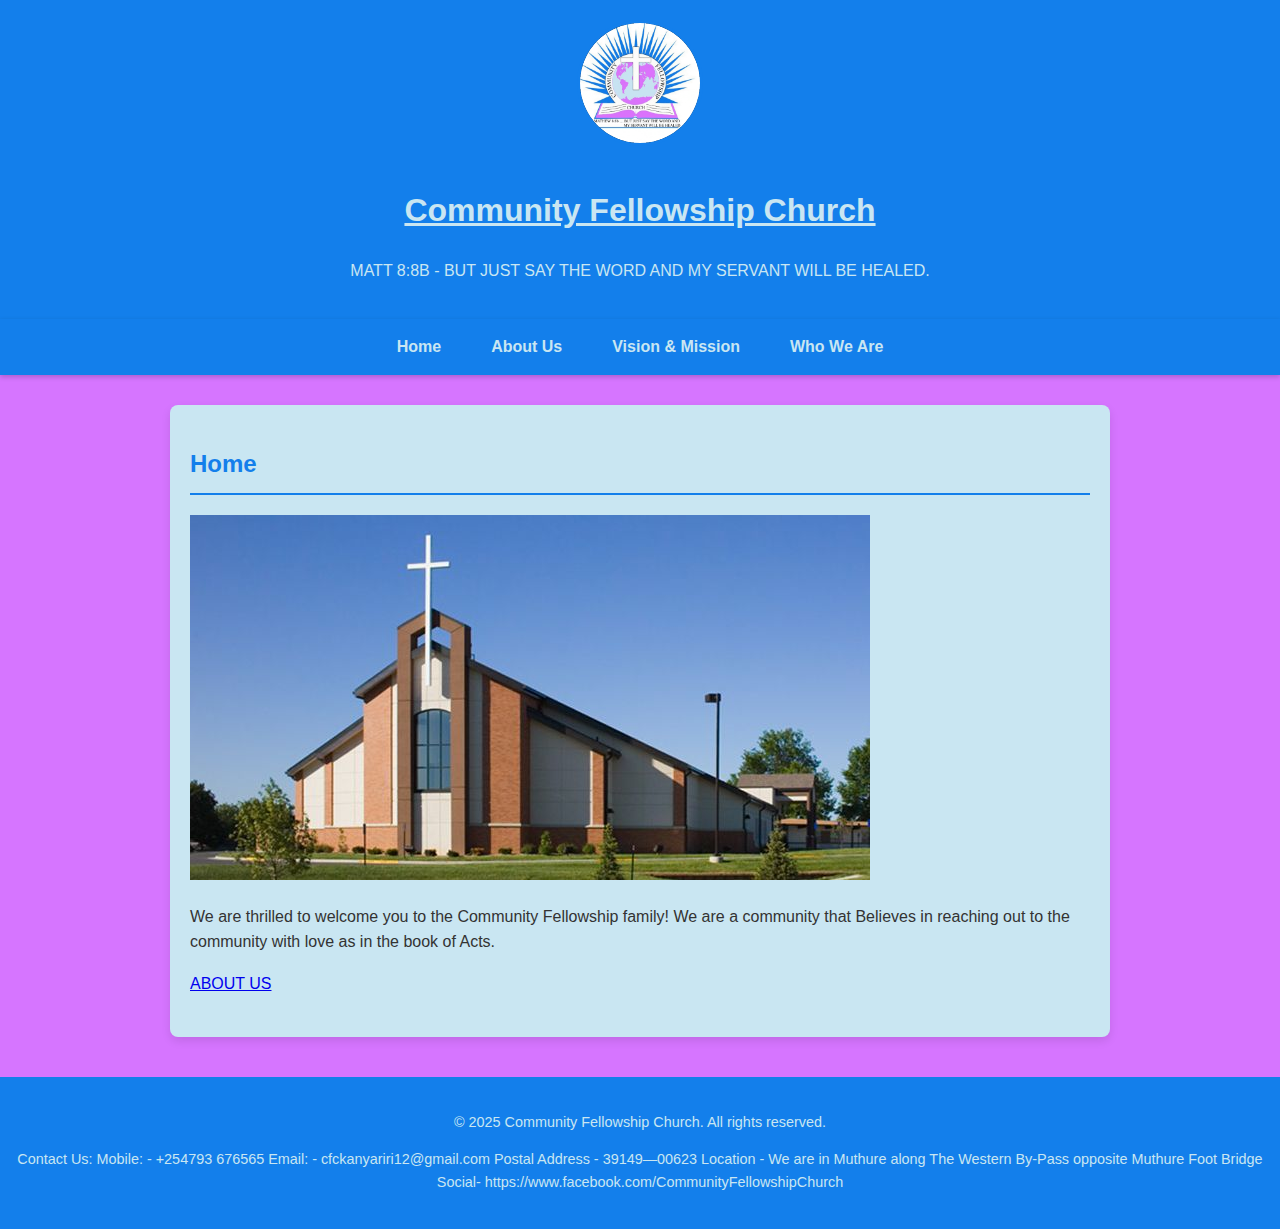
<file: index.html>
<!DOCTYPE html>
<html lang="en">
<head>
    <meta charset="UTF-8">
    <meta name="viewport" content="width=device-width, initial-scale=1.0">
    <title>Community Fellowship Church - Home</title>
    <link rel="stylesheet" href="style.css">
</head>
<body>

     <header>
        <img src="logo.png"  class="logo-img">
        <h1><u>Community Fellowship Church</u></h1>
        <p>MATT 8:8B - BUT JUST SAY THE WORD AND MY SERVANT WILL BE HEALED.</p>
    </header>

    <nav>
        <ul>
            <li><a href="index.html">Home</a></li>
            <li><a href="about-us.html">About Us</a></li>
            <li><a href="vision-mission.html">Vision & Mission</a></li>
            <li><a href="who-we-are.html">Who We Are</a></li>
        </ul>
    </nav>

     <section id="home" class="content-section welcome-bg">
        <h2> Home</h2>
        <p><img src="church.png"></p>
        <p>We are thrilled to welcome you to the Community Fellowship family! We are a community that Believes in reaching out to the community with love as in the book of Acts.</p>
        <div class="call-to-action">
            <a href="#about-us.html" class="btn-primary">ABOUT US</a>
        </div>
    </section>

    <footer>
        <p>&copy; 2025 Community Fellowship Church. All rights reserved.</p>
        <p>Contact Us:
Mobile: - +254793 676565

Email: - cfckanyariri12@gmail.com 

Postal Address - 39149—00623 

Location - We are in Muthure along The Western By-Pass opposite Muthure Foot Bridge Social- https://www.facebook.com/CommunityFellowshipChurch  
</p>
    </footer>

</body>
</html>
</file>
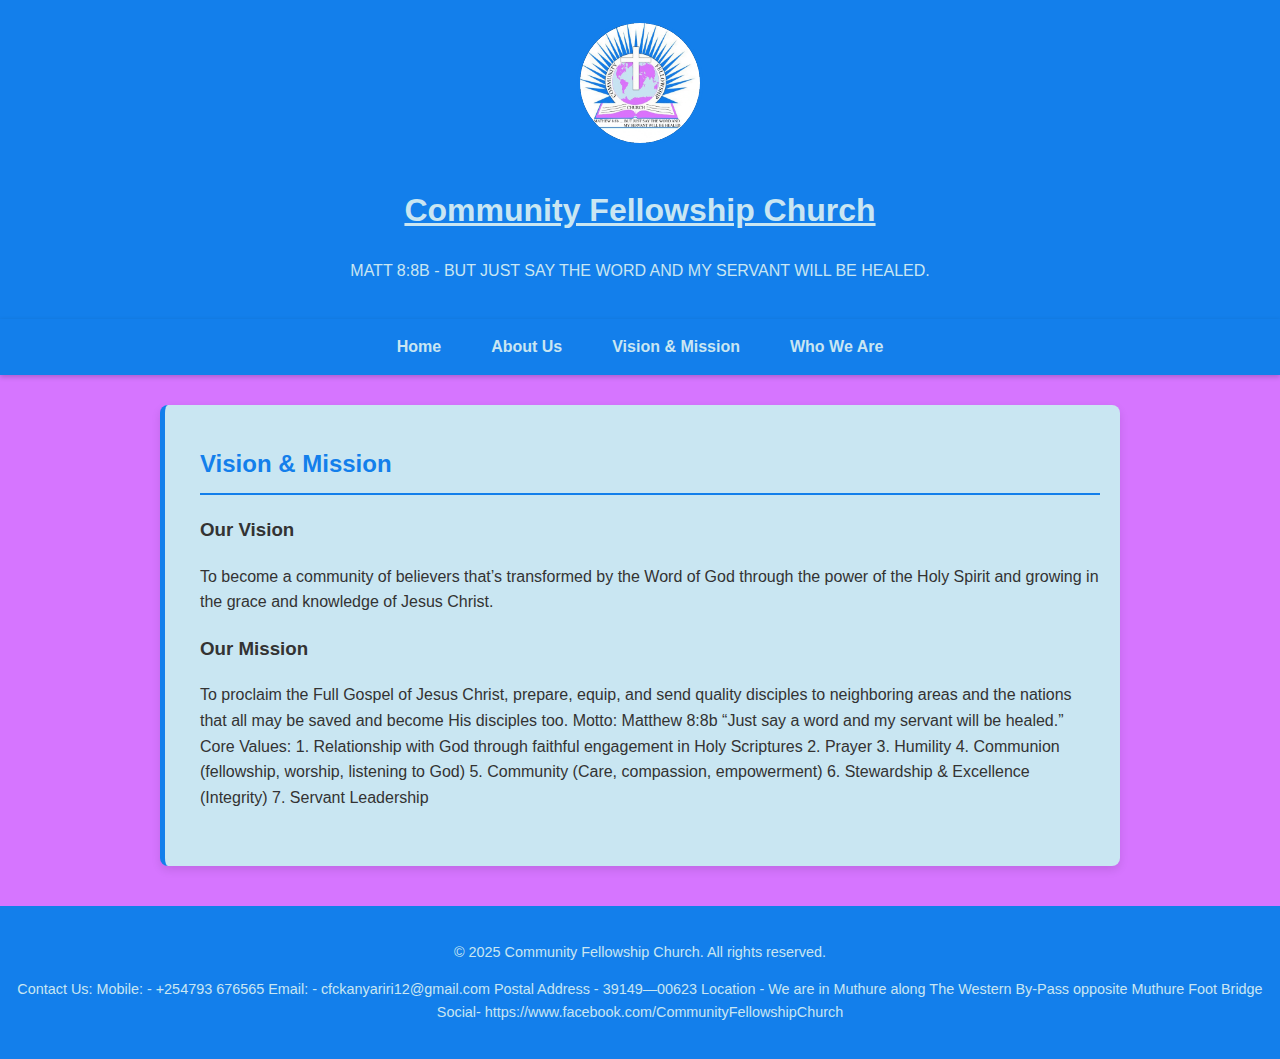
<file: vision-mission.html>
<!DOCTYPE html>
<html lang="en">
<head>
    <meta charset="UTF-8">
    <meta name="viewport" content="width=device-width, initial-scale=1.0">
    <title>Community Fellowship Church - Vision & Mission</title>
    <link rel="stylesheet" href="style.css">
</head>
<body>

    <header>
        <img src="logo.png"  class="logo-img">
        <h1><u>Community Fellowship Church</u></h1>
        <p>MATT 8:8B - BUT JUST SAY THE WORD AND MY SERVANT WILL BE HEALED.</p>
    </header>


    <nav>
        <ul>
            <li><a href="index.html">Home</a></li>
            <li><a href="about-us.html">About Us</a></li>
            <li><a href="vision-mission.html">Vision & Mission</a></li>
            <li><a href="who-we-are.html">Who We Are</a></li>
        </ul>
    </nav>

        <section id="vision-mission" class="content-section blue-accent">
        <h2>Vision & Mission</h2>
        
        <h3>Our Vision</h3>
        <p>To become a community of believers that’s transformed by the Word of God through the power of the Holy Spirit and growing in the grace and knowledge of Jesus Christ.</p>
        
        <h3>Our Mission</h3>
        <p>
To proclaim the Full Gospel of Jesus Christ, prepare, equip, and send quality disciples to neighboring areas and the nations that all may be saved and become His disciples too.

Motto: Matthew 8:8b

“Just say a word and my servant will be healed.” 

Core Values:

1. Relationship with God through faithful engagement in Holy Scriptures

2. Prayer

3. Humility 

4. Communion (fellowship, worship, listening to God)

5. Community (Care, compassion, empowerment)

6. Stewardship & Excellence (Integrity)

7. Servant Leadership
</p>

    </section>
    <footer>
        <p>&copy; 2025 Community Fellowship Church. All rights reserved.</p>
        <p>Contact Us:
Mobile: - +254793 676565

Email: - cfckanyariri12@gmail.com 

Postal Address - 39149—00623 

Location - We are in Muthure along The Western By-Pass opposite Muthure Foot Bridge Social- https://www.facebook.com/CommunityFellowshipChurch  
</p>
    </footer>

</body>
</html>
</file>
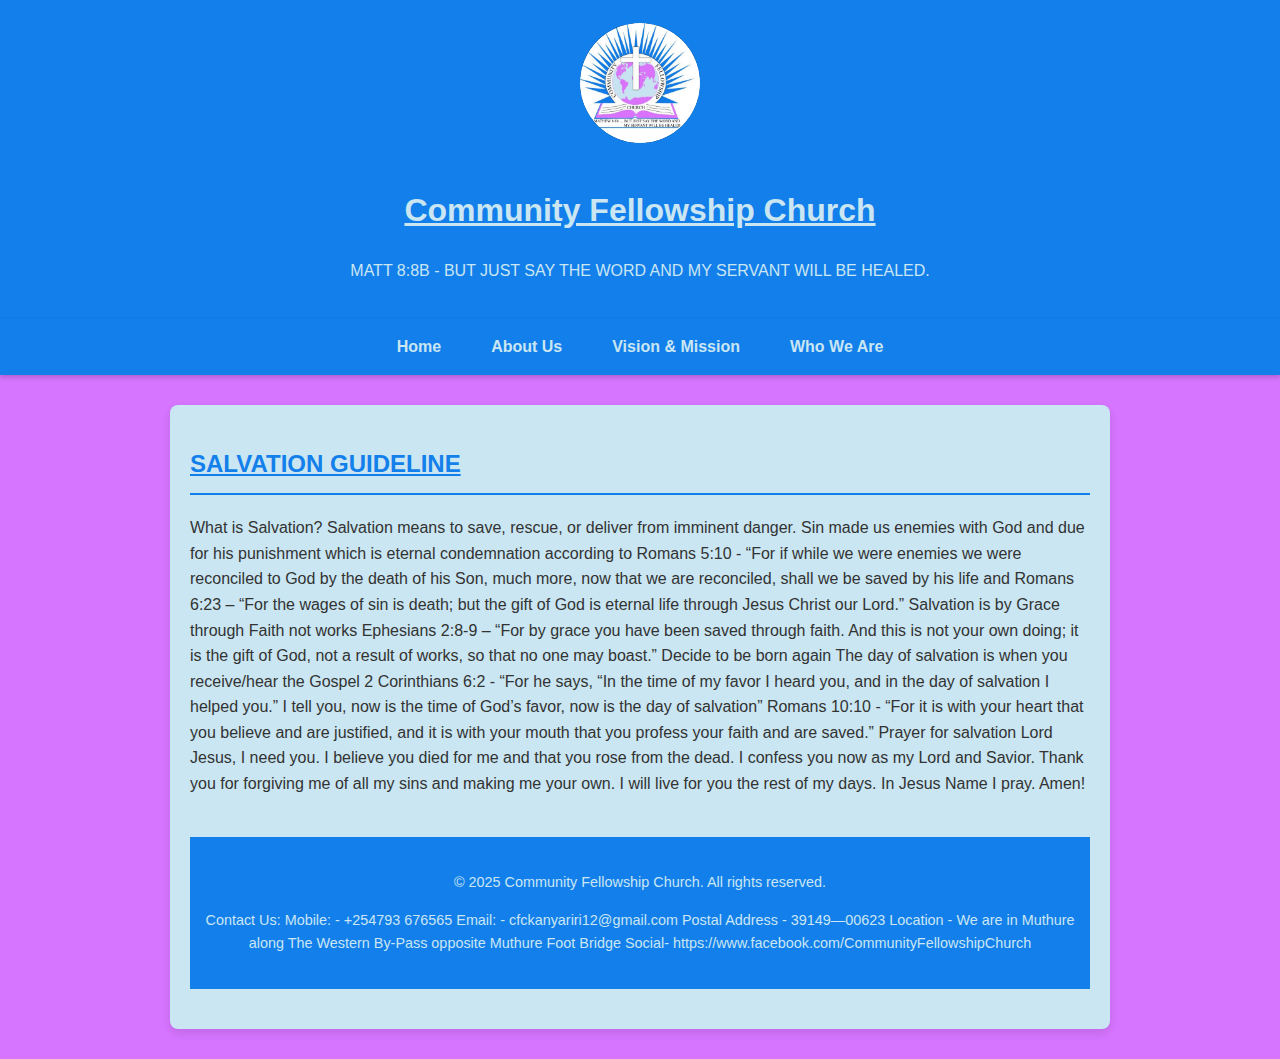
<file: who-we-are.html>
<!DOCTYPE html>
<html lang="en">
<head>
    <meta charset="UTF-8">
    <meta name="viewport" content="width=device-width, initial-scale=1.0">
    <title>Community Fellowship Church - Who We Are</title>
    <link rel="stylesheet" href="style.css">
</head>
<body>

    <header>
        <img src="logo.png"  class="logo-img">
        <h1><u>Community Fellowship Church</u></h1>
        <p>MATT 8:8B - BUT JUST SAY THE WORD AND MY SERVANT WILL BE HEALED.</p>
    </header>

    <nav>
        <ul>
            <li><a href="index.html">Home</a></li>
            <li><a href="about-us.html">About Us</a></li>
            <li><a href="vision-mission.html">Vision & Mission</a></li>
            <li><a href="who-we-are.html">Who We Are</a></li>
        </ul>
    </nav>

     <section id="who-we-are" class="content-section">
        <h2><u>SALVATION GUIDELINE</u></h2>
        <p> What is Salvation? 

Salvation means to save, rescue, or deliver from imminent danger. 

Sin made us enemies with God and due for his punishment which is eternal condemnation according to Romans 5:10 - “For if while we were enemies we were reconciled to God by the death of his Son, much more, now that we are reconciled, shall we be saved by his life and Romans 6:23 – “For the wages of sin is death; but the gift of God is eternal life through Jesus Christ our Lord.” 



Salvation is by Grace through Faith not works 

Ephesians 2:8-9 – “For by grace you have been saved through faith. And this is not your own doing; it is the gift of God, not a result of works, so that no one may boast.” 



Decide to be born again 

The day of salvation is when you receive/hear the Gospel 

2 Corinthians 6:2 - “For he says, “In the time of my favor I heard you, and in the day of salvation I helped you.” I tell you, now is the time of God’s favor, now is the day of salvation” 

Romans 10:10 - “For it is with your heart that you believe and are justified, and it is with your mouth that you profess your faith and are saved.” 



Prayer for salvation 

Lord Jesus, I need you. I believe you died for me and that you rose from the dead. 

I confess you now as my Lord and Savior. Thank you for forgiving me of all my sins and making me your own. I will live for you the rest of my days. In Jesus Name I pray. 

Amen!  

</p>
    

    <footer>
        <p>&copy; 2025 Community Fellowship Church. All rights reserved.</p>
        <p>Contact Us:
Mobile: - +254793 676565

Email: - cfckanyariri12@gmail.com 

Postal Address - 39149—00623 

Location - We are in Muthure along The Western By-Pass opposite Muthure Foot Bridge Social- https://www.facebook.com/CommunityFellowshipChurch  
</p>
    </footer>


</body>
</html>
</file>
<file: style.css>
:root {
    --primary-blue: #137feb;      
    --secondary-blue: #137feb;    
    --background-white: #c9e6f2;  
    --body-bg: #d675ff;           
    --text-dark: #333;            
}


body {
    font-family: 'Arial', sans-serif;
    margin: 0;
    padding: 0;
    background-color: var(--body-bg);
    color: var(--text-dark);
    line-height: 1.6;
}


header {
    background-color: var(--primary-blue);
    color: var(--background-white);
    padding: 20px 0;
    text-align: center;
}

.logo-img {
    max-width: 120px;
    height: auto;
    margin-bottom: 10px;
    border-radius: 50%; 
    border: 3px solid var(--secondary-blue);
}


nav {
    background-color: var(--secondary-blue);
    box-shadow: 0 2px 5px rgba(0,0,0,0.2);
}

nav ul {
    list-style: none;
    padding: 0;
    margin: 0;
    display: flex;
    justify-content: center;
}

nav ul li a {
    display: block;
    padding: 15px 25px;
    text-decoration: none;
    color: var(--background-white);
    font-weight: bold;
    transition: background-color 0.3s; 
}

nav ul li a:hover {
    background-color: var(--primary-blue);
}


.content-section {
    padding: 40px 20px;
    margin: 30px auto;
    max-width: 900px;
    background-color: var(--background-white);
    border-radius: 8px;
    box-shadow: 0 4px 10px rgba(0,0,0,0.1);
}

.content-section h2 {
    color: var(--primary-blue);
    border-bottom: 2px solid var(--secondary-blue);
    padding-bottom: 10px;
    margin-top: 0;
}

.content-section.blue-accent {
    border-left: 5px solid var(--secondary-blue);
    padding-left: 35px; 
}


.main-image {
    width: 100%;
    height: auto;
    max-height: 400px;
    object-fit: cover; 
    border-radius: 5px;
    margin-bottom: 20px;
}


footer {
    background-color: var(--primary-blue);
    color: var(--background-white);
    text-align: center;
    padding: 20px 0;
    margin-top: 40px;
    font-size: 0.9em;
    --text-dark: #333;  
}
</file>
